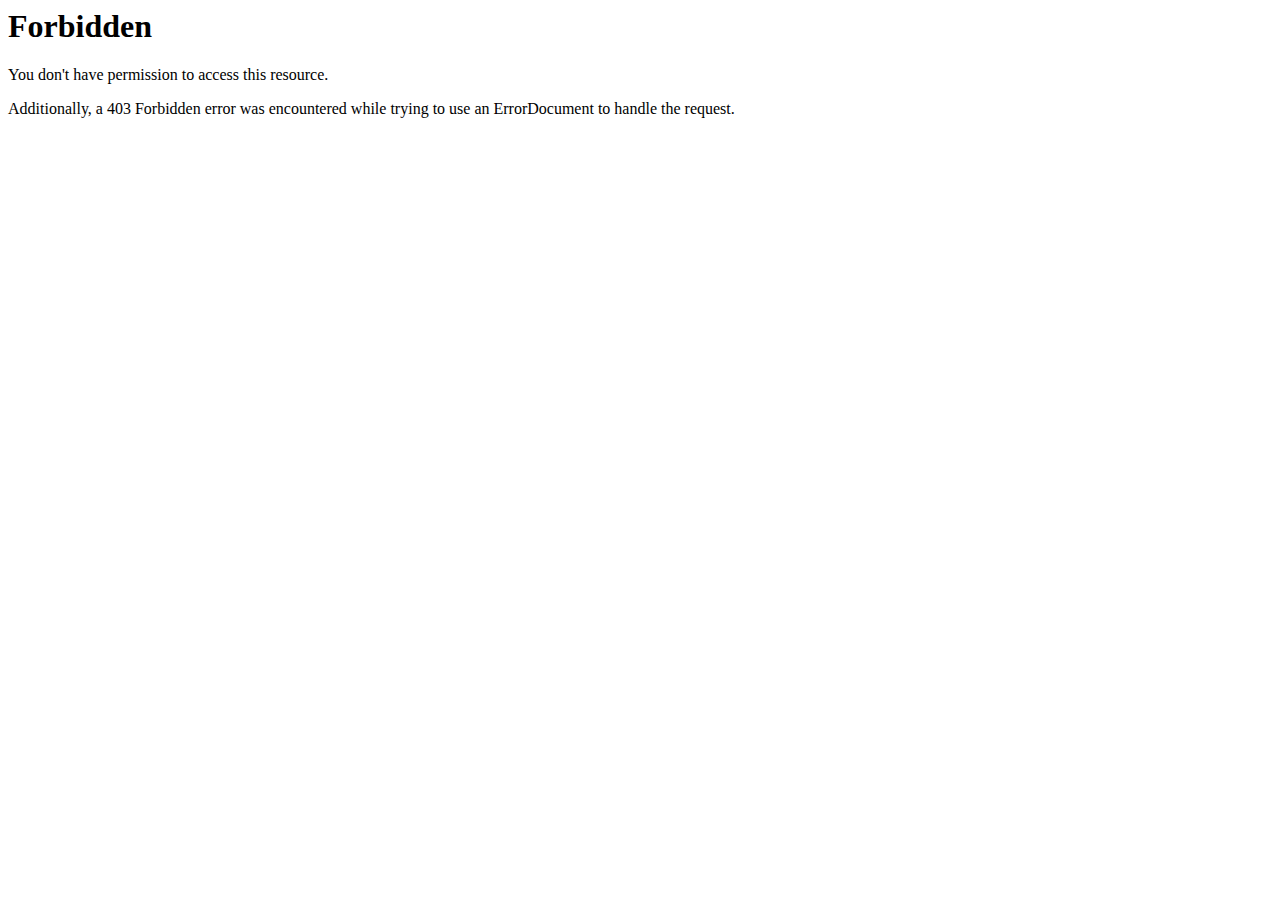
<file: assets/vendor/index.html>
<!DOCTYPE HTML PUBLIC "-//IETF//DTD HTML 2.0//EN">
<html><head>
<title>403 Forbidden</title>
</head><body>
<h1>Forbidden</h1>
<p>You don't have permission to access this resource.</p>
<p>Additionally, a 403 Forbidden
error was encountered while trying to use an ErrorDocument to handle the request.</p>
</body></html>
</file>
